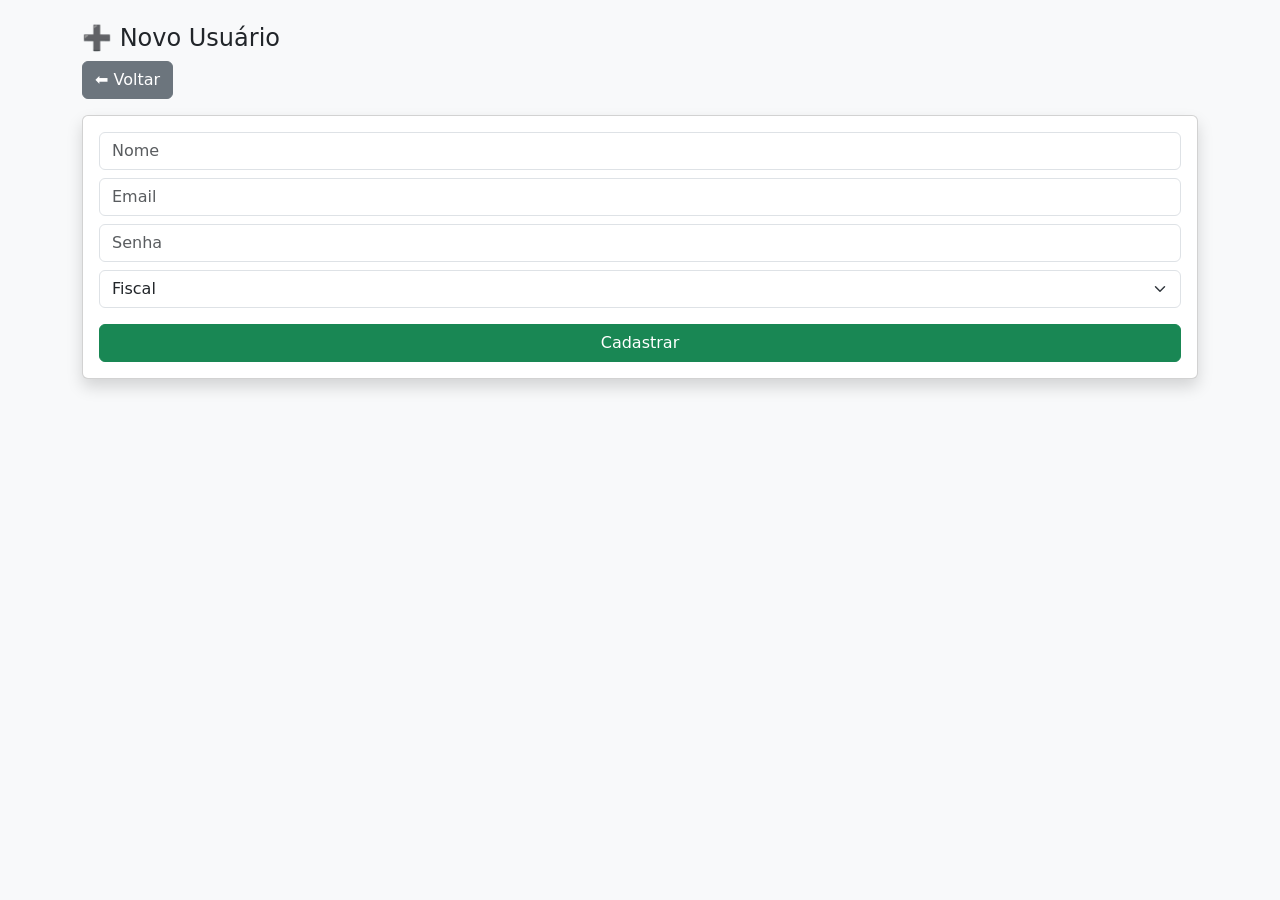
<file: templates/cadastrar_usuario.html>
<!DOCTYPE html>
<html>
<head>
    <title>Novo Usuário</title>
    <meta name="viewport" content="width=device-width, initial-scale=1">
    <link href="https://cdn.jsdelivr.net/npm/bootstrap@5.3.0/dist/css/bootstrap.min.css" rel="stylesheet">
</head>

<body class="bg-light">

<div class="container py-4">

    <h4>➕ Novo Usuário</h4>

    <a href="/usuarios" class="btn btn-secondary mb-3">⬅ Voltar</a>

    <div class="card p-3 shadow">

        <form method="POST">

            <input type="text" name="nome" class="form-control mb-2" placeholder="Nome" required>

            <input type="email" name="email" class="form-control mb-2" placeholder="Email" required>

            <input type="password" name="senha" class="form-control mb-2" placeholder="Senha" required>

            <select name="tipo" class="form-select mb-3" required>
                <option value="fiscal">Fiscal</option>
                <option value="admin">Admin</option>
            </select>

            <button class="btn btn-success w-100">Cadastrar</button>

        </form>

    </div>

</div>

</body>
</html>
</file>
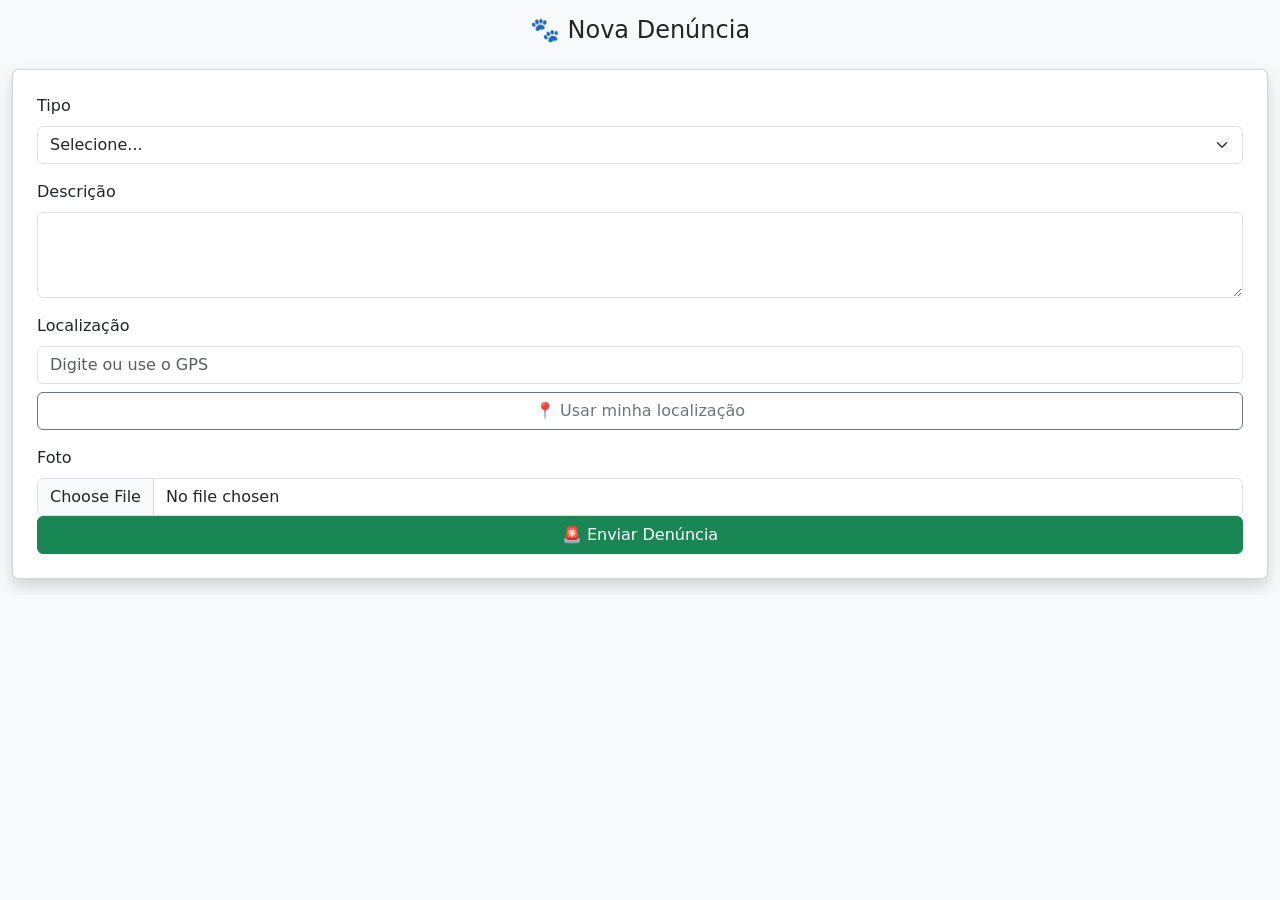
<file: templates/denunciar.html>
<!DOCTYPE html>
<html>
<head>
    <title>Denúncia</title>

    <link href="https://cdn.jsdelivr.net/npm/bootstrap@5.3.0/dist/css/bootstrap.min.css" rel="stylesheet">
    <meta name="viewport" content="width=device-width, initial-scale=1">

<style>
html, body {
    overflow-x: hidden;
}

.container {
    max-width: 100%;
    padding-left: 10px;
    padding-right: 10px;
}

.card {
    width: 100%;
}
</style>

</head>
<body class="bg-light">

<div class="container-fluid py-3">

    <h4 class="text-center mb-4">🐾 Nova Denúncia</h4>

    <div class="card shadow p-4">

        <form method="POST" enctype="multipart/form-data">

            <label class="form-label">Tipo</label>
            <select name="tipo" class="form-select mb-3" required>
                <option value="">Selecione...</option>
                <option>Maus-tratos</option>
                <option>Abandono</option>
                <option>Animal ferido</option>
                <option>Outros</option>
            </select>

            <label class="form-label">Descrição</label>
            <textarea name="descricao" class="form-control mb-3" rows="3" required></textarea>

            <label class="form-label">Localização</label>
            <input type="text" id="localizacao" name="localizacao" class="form-control mb-2" placeholder="Digite ou use o GPS" required>

            <button type="button" onclick="pegarLocalizacao()" class="btn btn-outline-secondary w-100 mb-3">
                📍 Usar minha localização
            </button>

            <label class="form-label">Foto</label>
            <input type="file" name="imagem" accept="image/*" class="form-control">

            <button class="btn btn-success w-100">🚨 Enviar Denúncia</button>

        </form>

    </div>

</div>

<!-- 🔥 SCRIPT FICA AQUI (SEMPRE ANTES DO </body>) -->
<script>
function pegarLocalizacao() {

    if (!navigator.geolocation) {
        alert("Seu navegador não suporta GPS");
        return;
    }

    navigator.geolocation.getCurrentPosition(
        function(pos) {
            document.getElementById("localizacao").value =
                pos.coords.latitude + "," + pos.coords.longitude;
        },
        function(error) {
            alert("Não foi possível obter localização. Verifique as permissões.");
        }
    );
}
</script>

<script>
window.onload = function() {
    pegarLocalizacao();
}
</script>

</body>
</html>
</file>
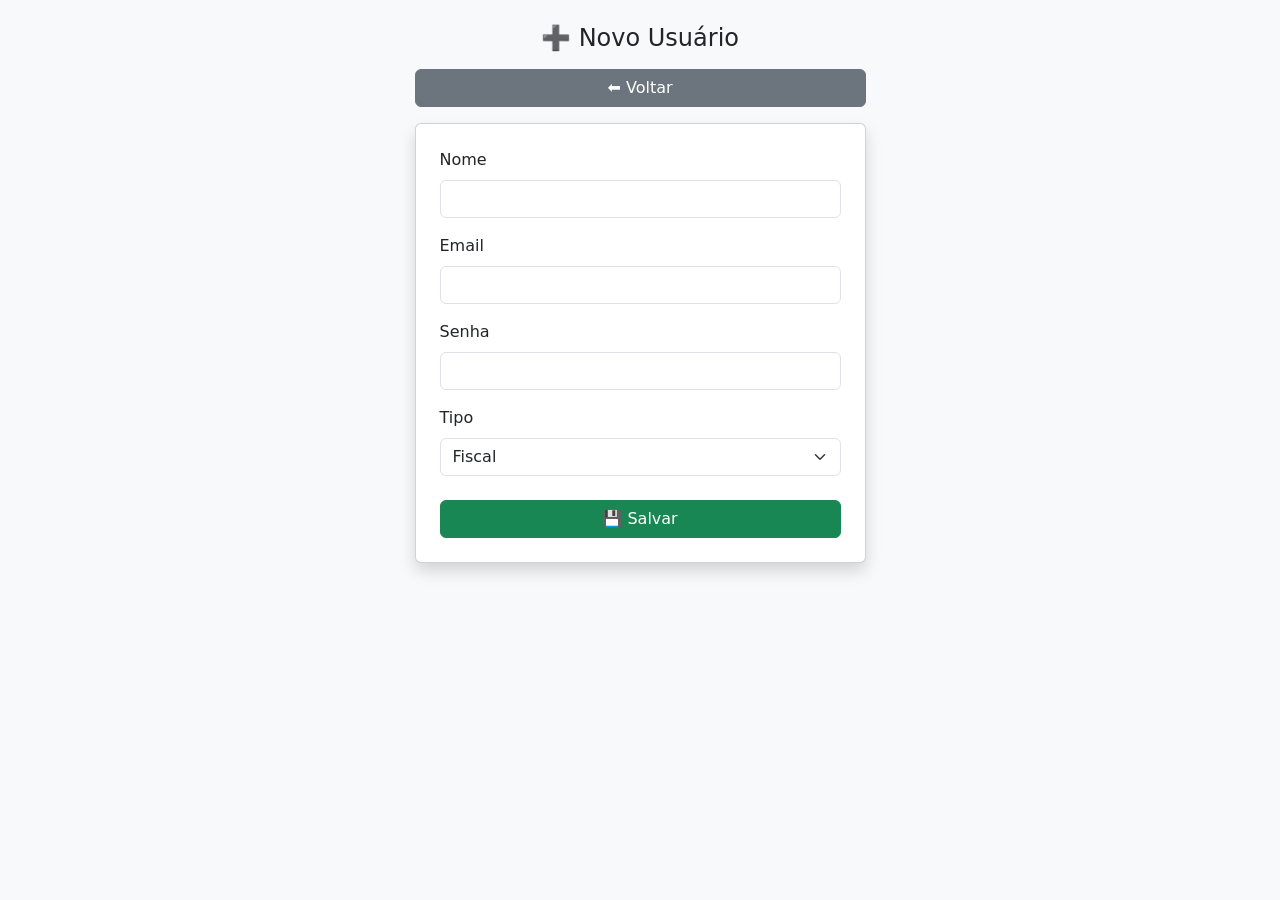
<file: templates/novo_usuario.html>
<!DOCTYPE html>
<html>
<head>
    <title>Novo Usuário</title>
    <meta name="viewport" content="width=device-width, initial-scale=1">

    <link href="https://cdn.jsdelivr.net/npm/bootstrap@5.3.0/dist/css/bootstrap.min.css" rel="stylesheet">
</head>

<body class="bg-light">

<div class="container py-4">

    <div class="row justify-content-center">
        <div class="col-12 col-md-8 col-lg-5">

            <h4 class="mb-3 text-center">➕ Novo Usuário</h4>

            <a href="/usuarios" class="btn btn-secondary mb-3 w-100">
                ⬅ Voltar
            </a>

            <div class="card p-4 shadow">

                <form method="POST">

                    <label class="form-label">Nome</label>
                    <input type="text" name="nome" class="form-control mb-3" required>

                    <label class="form-label">Email</label>
                    <input type="email" name="email" class="form-control mb-3" required>

                    <label class="form-label">Senha</label>
                    <input type="password" name="senha" class="form-control mb-3" required>

                    <label class="form-label">Tipo</label>
                    <select name="tipo" class="form-select mb-4">
                        <option value="fiscal">Fiscal</option>
                        <option value="admin">Admin</option>
                    </select>

                    <button class="btn btn-success w-100">
                        💾 Salvar
                    </button>

                </form>

            </div>

        </div>
    </div>

</div>

</body>
</html>
</file>
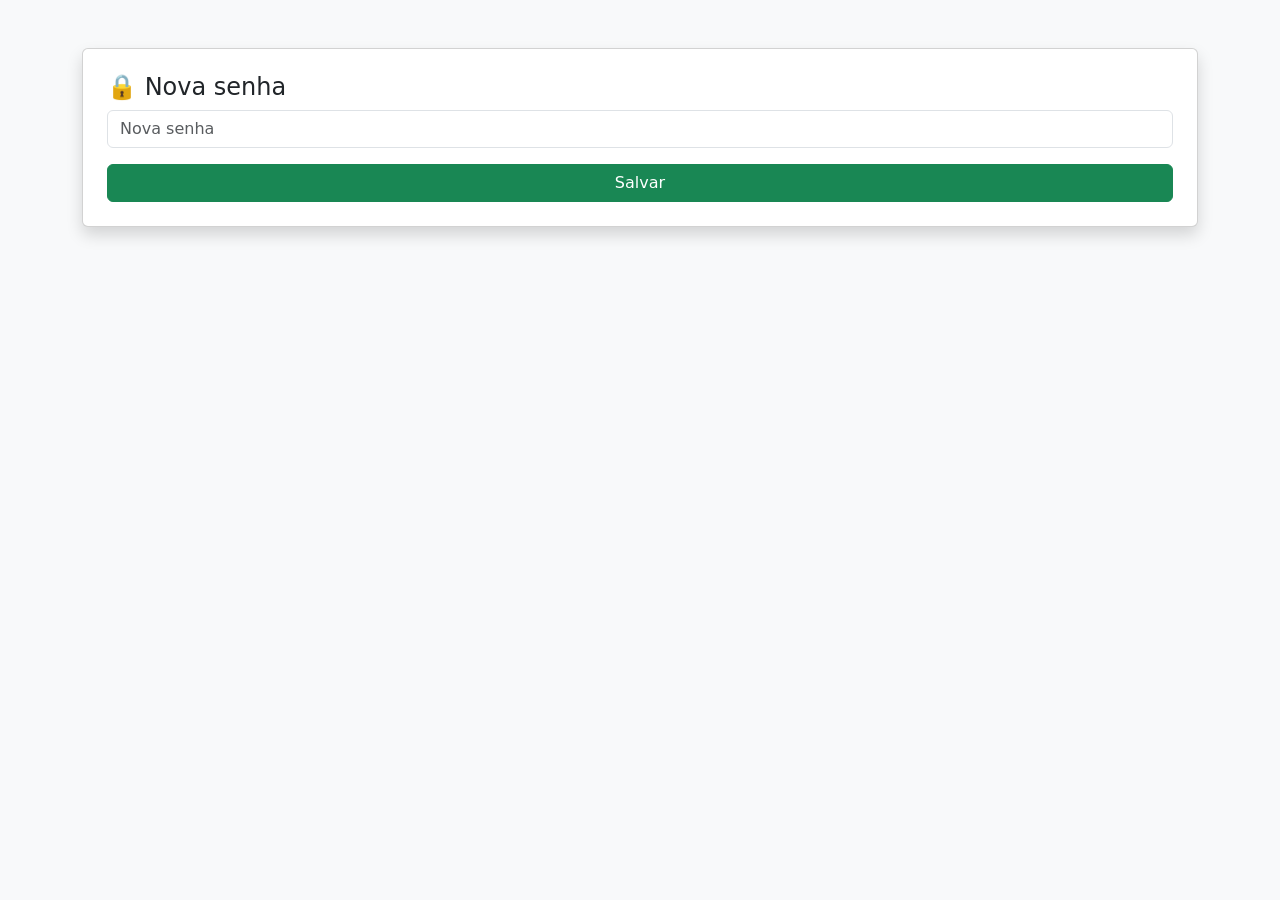
<file: templates/redefini_senha.html>
<!DOCTYPE html>
<html>
<head>
    <title>Nova senha</title>
    <link href="https://cdn.jsdelivr.net/npm/bootstrap@5.3.0/dist/css/bootstrap.min.css" rel="stylesheet">
</head>
<body class="bg-light">

<div class="container py-5">
    <div class="card p-4 shadow">

        <h4>🔒 Nova senha</h4>

        <form method="POST">
            <input type="password" name="senha" class="form-control mb-3" placeholder="Nova senha" required>
            <button class="btn btn-success w-100">Salvar</button>
        </form>

    </div>
</div>

</body>
</html>
</file>
